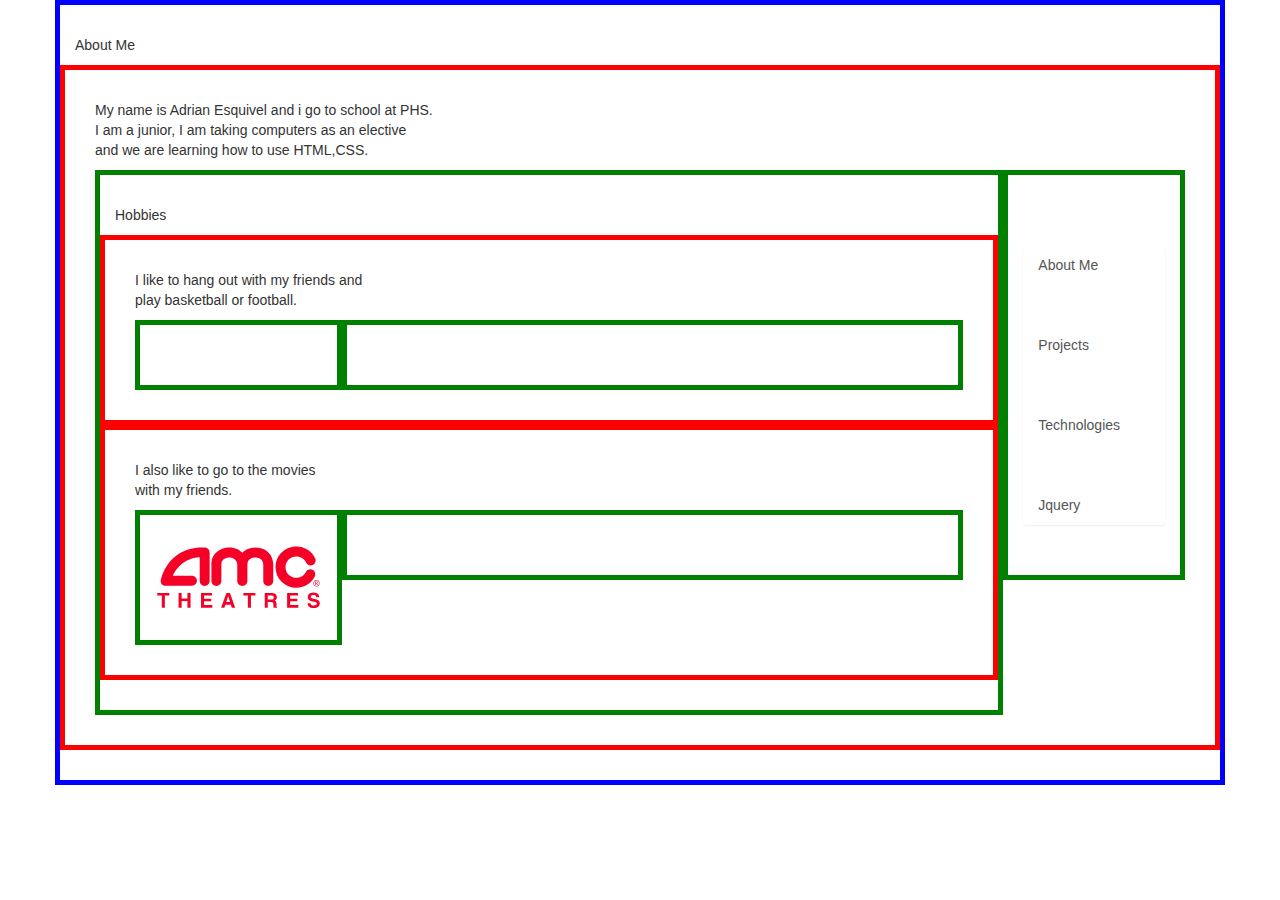
<file: public_html/index.html>
<!DOCTYPE html>
<!--
To change this license header, choose License Headers in Project Properties.
To change this template file, choose Tools | Templates
and open the template in the editor.
-->
<html>
    <head>
        <title>Portfolio 2</title>
        <meta charset="UTF-8">
        <meta name="viewport" content="width=device-width, initial-scale=1.0">
        <link type="text/css" rel="stylesheet" href="css/bootstrap-theme.css">
        <link type="text/css" rel="stylesheet" href="css/bootstrap.css">
        <link type="text/css" rel="stylesheet" href="css/custom-style.css">
    </head>
    <body>
        <div class="container">
            <p>About Me</p>
            
            <div class="row">
                <p>My name is Adrian Esquivel and i go to school at PHS.<br />
                   I am a junior, I am taking computers as an elective<br />
                   and we are learning how to use HTML,CSS.</p>
               <!-- 
               Created and made the size of the rows-->
                <div class="col-xs-10">
                    <p>Hobbies</p>
                    <div class="row">
                        <p>I like to hang out with my friends and<br />
                            play basketball or football. </p>
                        <div class="col-xs-3"></div>
                        <div class="col-xs-9"></div>
                    </div>
                    <div class="row">
                        <p>I also like to go to the movies<br />
                            with my friends.</p>
                        <div class="col-xs-3"><img class="img-responsive" src="images/Amc logo.svg"></div>
                        <div class="col-xs-9"></div>
                    </div>
                </div>
                <div class="col-xs-2">
                    <nav class="list-group">
                        <a class="list-group-item" href="index.html">About Me</a>
                        <a class="list-group-item" href="projects.html">Projects</a>
                        <a class="list-group-item" href="Technologies.html">Technologies</a>
                        <a class="list-group-item" href="jquery.html">Jquery</a>
                    </nav>
                </div>
            </div>
        </div>
    </body>
</html>
</file>
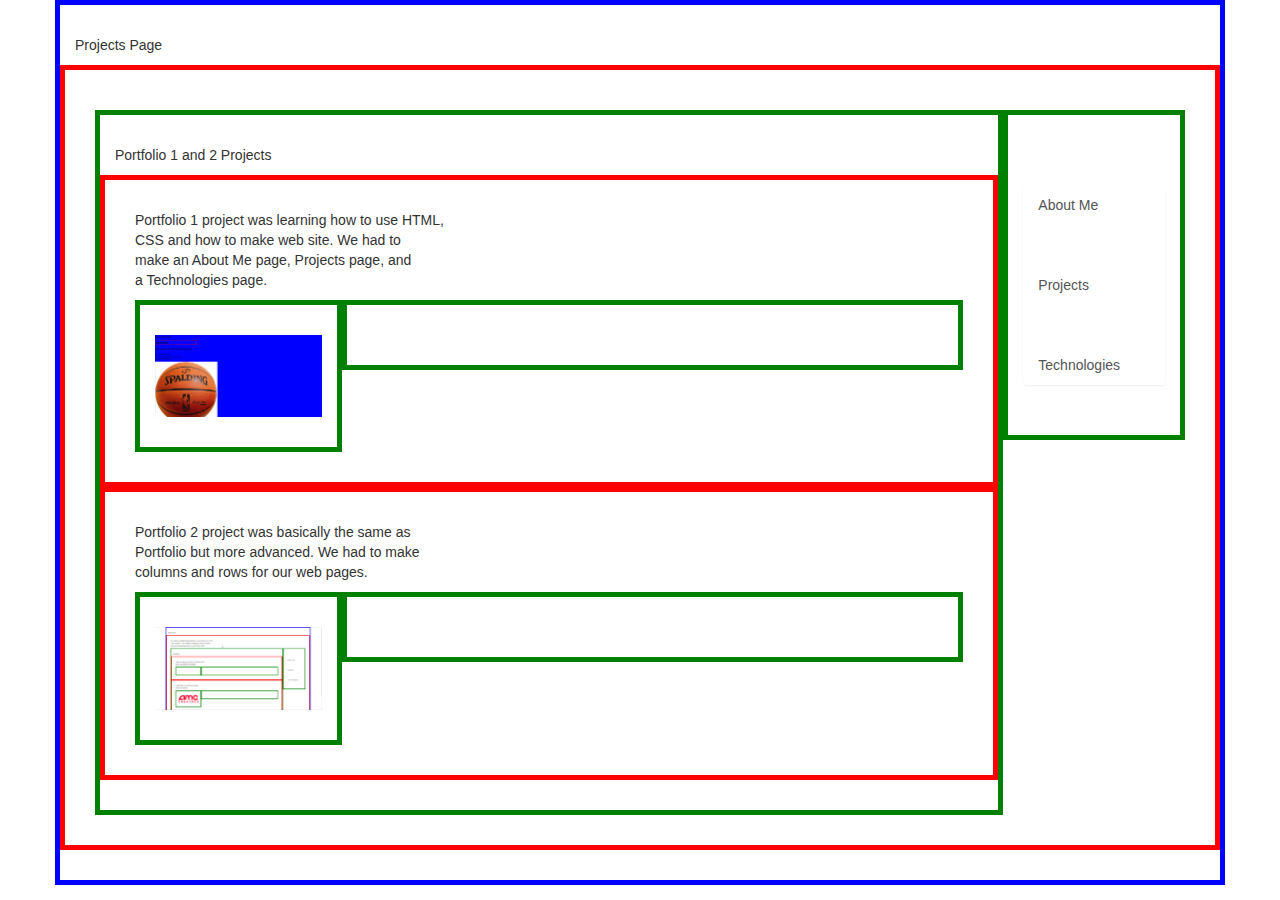
<file: public_html/projects.html>
<!DOCTYPE html>
<!--
To change this license header, choose License Headers in Project Properties.
To change this template file, choose Tools | Templates
and open the template in the editor.
-->
<html>
    <head>
        <title>Projects</title>
        <meta charset="UTF-8">
        <meta name="viewport" content="width=device-width, initial-scale=1.0">
         <link type="text/css" rel="stylesheet" href="css/bootstrap-theme.css">
        <link type="text/css" rel="stylesheet" href="css/bootstrap.css">
        <link type="text/css" rel="stylesheet" href="css/custom-style.css">
    </head>
    <body>
         <div class="container">
            <p>Projects Page </p>
            <div class="row">
                <p></p>
                <div class="col-xs-10">
                    <p>Portfolio 1 and 2 Projects</p>
                    <div class="row">
                        <p>Portfolio 1 project was learning how to use HTML,<br />
                            CSS and how to make web site. We had to<br /> 
                        make an About Me page, Projects page, and <br />
                        a Technologies page.</p>
                        <div class="col-xs-3"><img class="img-responsive" src="images/Screen Shot.png" alt=""/></div>
                        <div class="col-xs-9"></div>
                    </div>
                    <div class="row">
                        <p>Portfolio 2 project was basically the same as<br /> 
                        Portfolio but more advanced. We had to make<br />
                        columns and rows for our web pages. </p>
                        <div class="col-xs-3"><img class="img-responsive" src="images/Portfolio 2 Screenshot.png"></div>
                        <div class="col-xs-9"></div>
                    </div>
                </div>
                <div class="col-xs-2">
                    <nav class="list-group">
                        <a class="list-group-item" href="index.html">About Me</a>
                        <a class="list-group-item" href="projects.html">Projects</a>
                        <a class="list-group-item" href="Technologies.html">Technologies</a>
                    </nav>
                </div>
            </div>
        </div>
    </body>
</html>
</file>
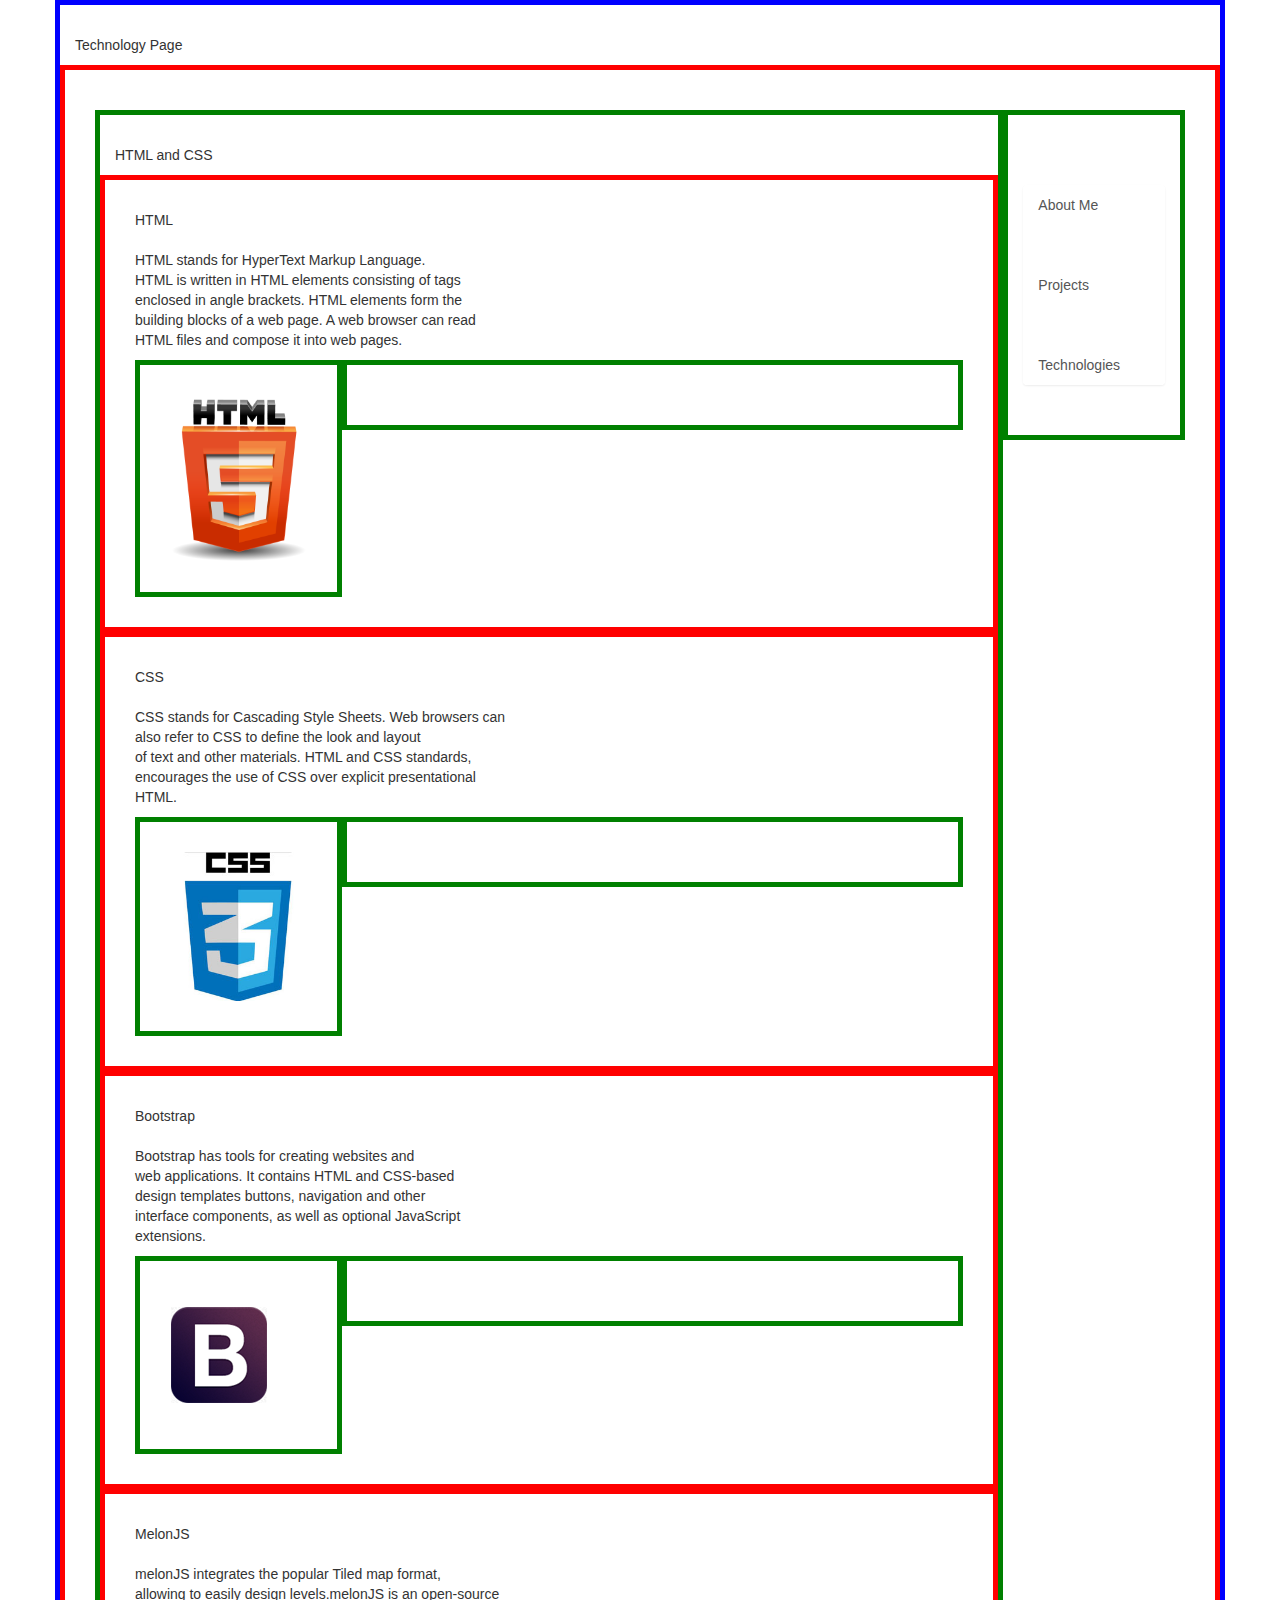
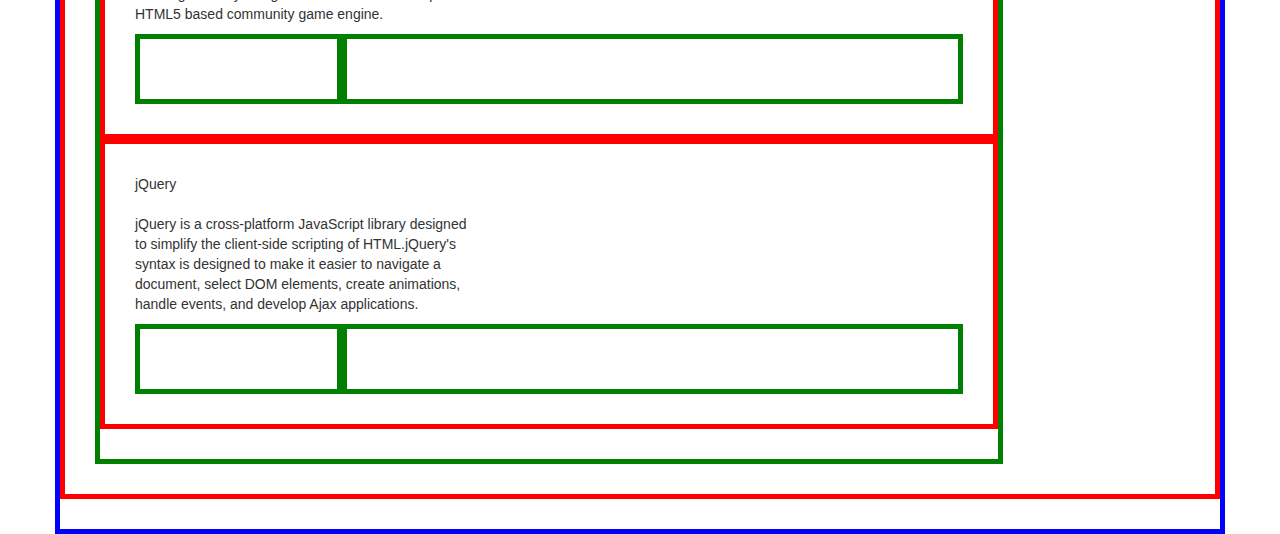
<file: public_html/Technologies.html>
<!DOCTYPE html>
<!--
To change this license header, choose License Headers in Project Properties.
To change this template file, choose Tools | Templates
and open the template in the editor.
-->
<html>
    <head>
        <title>Technology</title>
        <meta charset="UTF-8">
        <meta name="viewport" content="width=device-width, initial-scale=1.0">
         <link type="text/css" rel="stylesheet" href="css/bootstrap-theme.css">
        <link type="text/css" rel="stylesheet" href="css/bootstrap.css">
        <link type="text/css" rel="stylesheet" href="css/custom-style.css">
    </head>
    <body>
        <div class="container">
            <p>Technology Page</p>
            <div class="row">
                <p></p>
                <div class="col-xs-10">
                    <p>HTML and CSS</p>
                    <div class="row">
                        <p>HTML<br />
                        <br />
                        HTML stands for HyperText Markup Language.<br/>
            HTML is written in HTML elements consisting of tags<br/>
            enclosed in angle brackets. HTML elements form the<br/>
            building blocks of a web page. A web browser can read<br/> 
            HTML files and compose it into web pages.</p>
                        <div class="col-xs-3"><img class="img-responsive" src="images/HTML5logo.png"></div>
                        <div class="col-xs-9"></div>
                    </div>
                    <div class="row">
                        <p>CSS<br/>
                            <br/>
                        CSS stands for Cascading Style Sheets. Web browsers can<br/>
              also refer to CSS to define the look and layout<br/>
              of text and other materials. HTML and CSS standards,<br/> 
              encourages the use of CSS over explicit presentational<br/>
              HTML.</p>
                        <div class="col-xs-3"><img class="img-responsive" src="images/CSS Logo.jpg"></div>
                        <div class="col-xs-9"></div>
                    </div>
                    <div class="row">
                        <p>Bootstrap<br/>
                            <br/>
                            Bootstrap has tools for creating websites and<br/>
                            web applications. It contains HTML and CSS-based <br/>
                            design templates  buttons, navigation and other<br/>
                            interface components, as well as optional JavaScript<br/> 
                            extensions.</p>
                        <div class="col-xs-3"><img class="img-responsive" src="images/bootstrap.png"></div>
                            <div class="col-xs-9"></div>
                    </div>
                    <div class="row">
                        <p>MelonJS<br/>
                            <br/>
                            melonJS integrates the popular Tiled map format,<br/>
                            allowing to easily design levels.melonJS is an open-source<br/>
                            HTML5 based community game engine.</p>
                        <div class="col-xs-3"></div>
                        <div class="col-xs-9"></div>
                    </div>
                    <div class="row">
                        <p>jQuery<br/>
                            <br/>
                            jQuery is a cross-platform JavaScript library designed<br/>
                            to simplify the client-side scripting of HTML.jQuery's <br/>
                            syntax is designed to make it easier to navigate a <br/>
                            document, select DOM elements, create animations,<br/>
                            handle events, and develop Ajax applications. </p>
                        <div class="col-xs-3"></div>
                        <div class="col-xs-9"></div>
                    </div>
                </div>
                <div class="col-xs-2">
                    <nav class="list-group">
                        <a class="list-group-item" href="index.html">About Me</a>
                        <a class="list-group-item" href="projects.html">Projects</a>
                        <a class="list-group-item" href="Technologies.html">Technologies</a>
                    </nav>
                </div>
            </div>
        </div>
    </body>
</html>
</file>
<file: public_html/css/custom-style.css>
div {
    /*
    the style for the borders and 
    space in between the boarders
    */
    border-style:solid;
    border-width:5px;
    border-color:green;
    padding:30px;
}

.container {
    /*
    Boarder color for a specific
    boarder
    */
    border-color: blue;
    
}

.row {
    /*
    the color of all my rows
    */
    border-color: red;
}

.list-group-item {
    /*
    the space I want in between
    my links on  the side
    */
    border: 0px;
    margin-top: 40px;
    margin-bottom: 40px;
}
</file>
